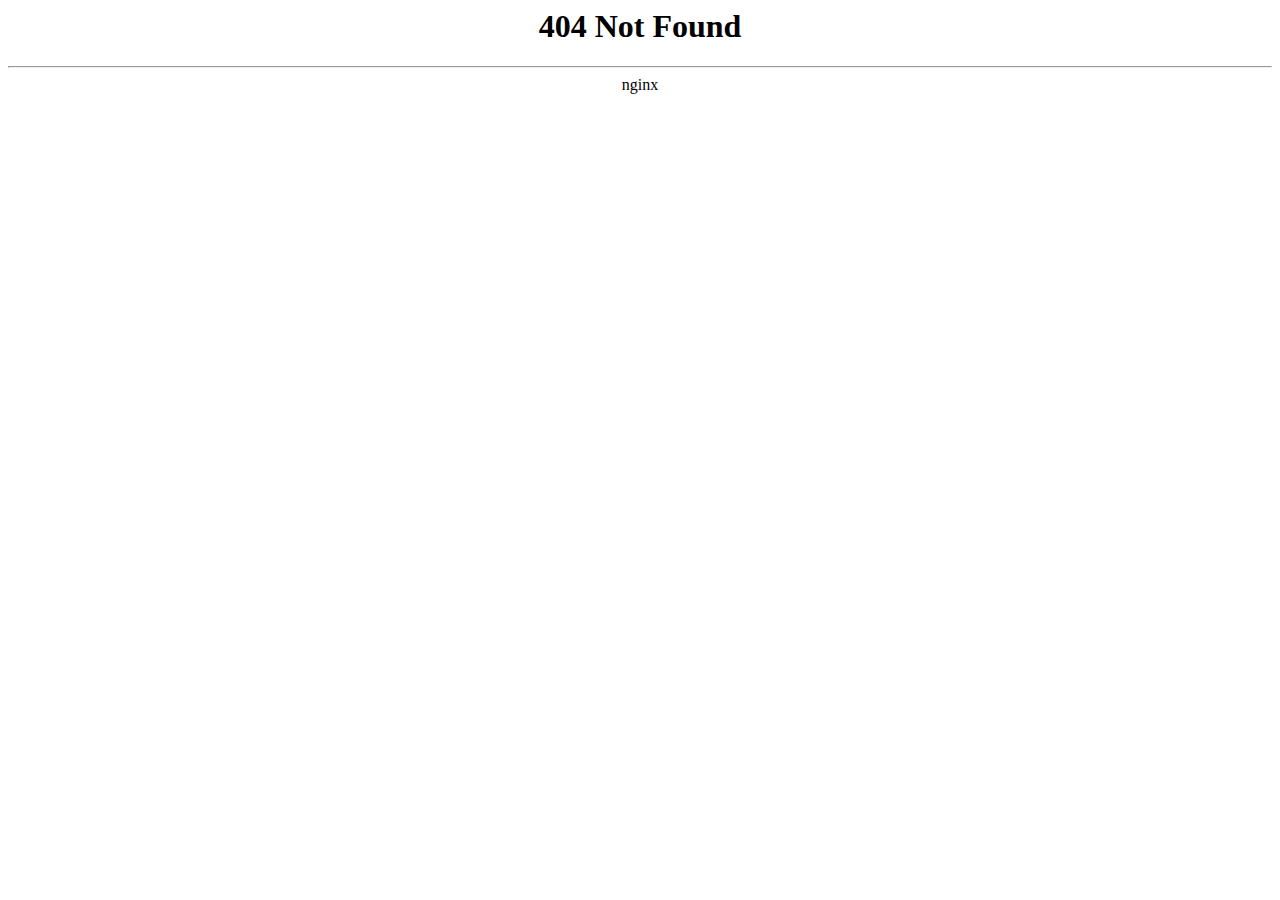
<file: images/portfolio/full/17.html>
<html>
<head><title>404 Not Found</title></head>
<body>
<center><h1>404 Not Found</h1></center>
<hr><center>nginx</center>
<script defer src="https://static.cloudflareinsights.com/beacon.min.js" data-cf-beacon='{"rayId":"6ad7784d8ea573b7","token":"0627f0b8b73941069bc19139e63db853","version":"2021.11.0","si":100}' crossorigin="anonymous"></script>
</body>
</html>
</file>
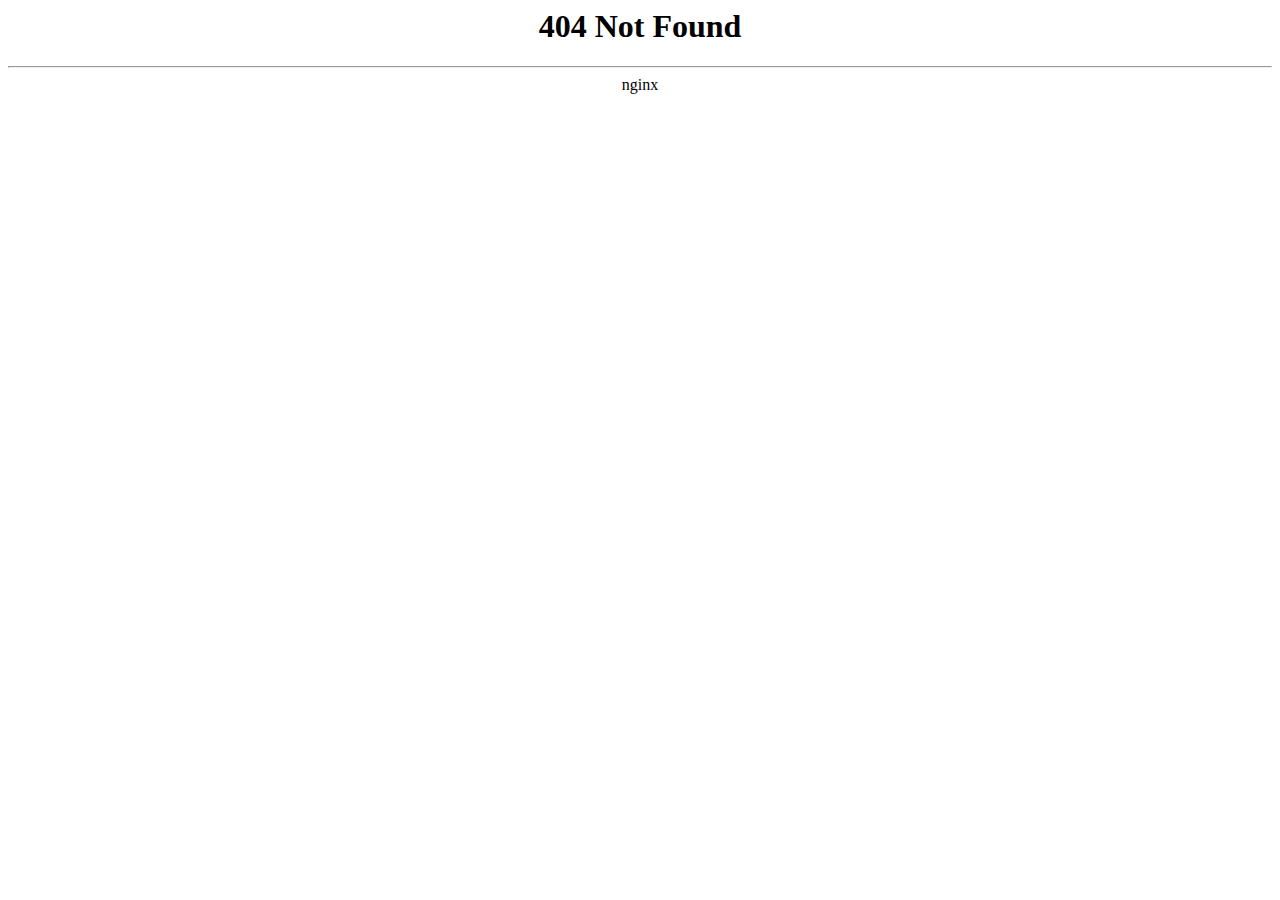
<file: images/portfolio/full/20.html>
<html>
<head><title>404 Not Found</title></head>
<body>
<center><h1>404 Not Found</h1></center>
<hr><center>nginx</center>
<script defer src="https://static.cloudflareinsights.com/beacon.min.js" data-cf-beacon='{"rayId":"6ad77864c95d73b7","token":"0627f0b8b73941069bc19139e63db853","version":"2021.11.0","si":100}' crossorigin="anonymous"></script>
</body>
</html>
</file>
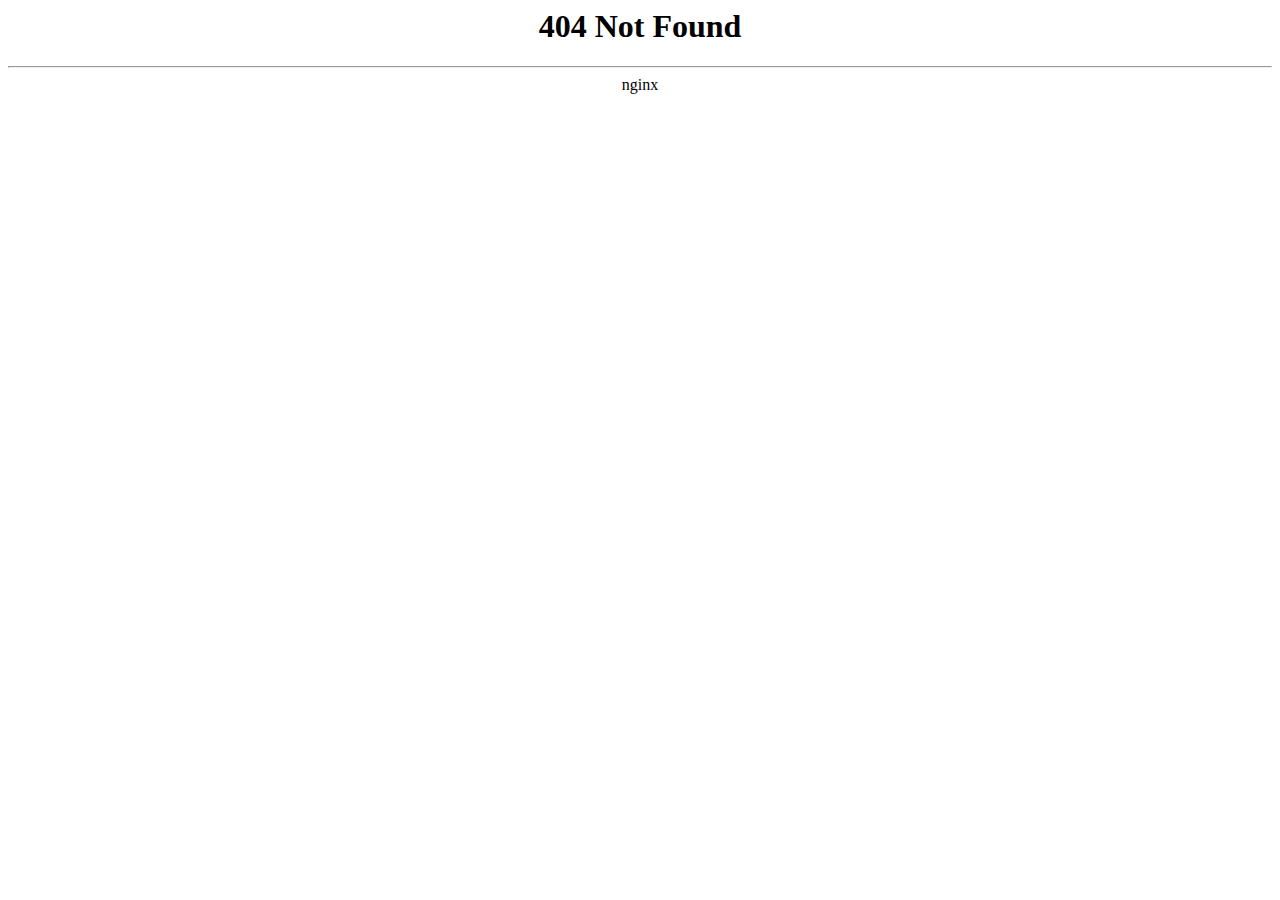
<file: images/portfolio/full/21.html>
<html>
<head><title>404 Not Found</title></head>
<body>
<center><h1>404 Not Found</h1></center>
<hr><center>nginx</center>
<script defer src="https://static.cloudflareinsights.com/beacon.min.js" data-cf-beacon='{"rayId":"6ad77871795273b7","token":"0627f0b8b73941069bc19139e63db853","version":"2021.11.0","si":100}' crossorigin="anonymous"></script>
</body>
</html>
</file>
